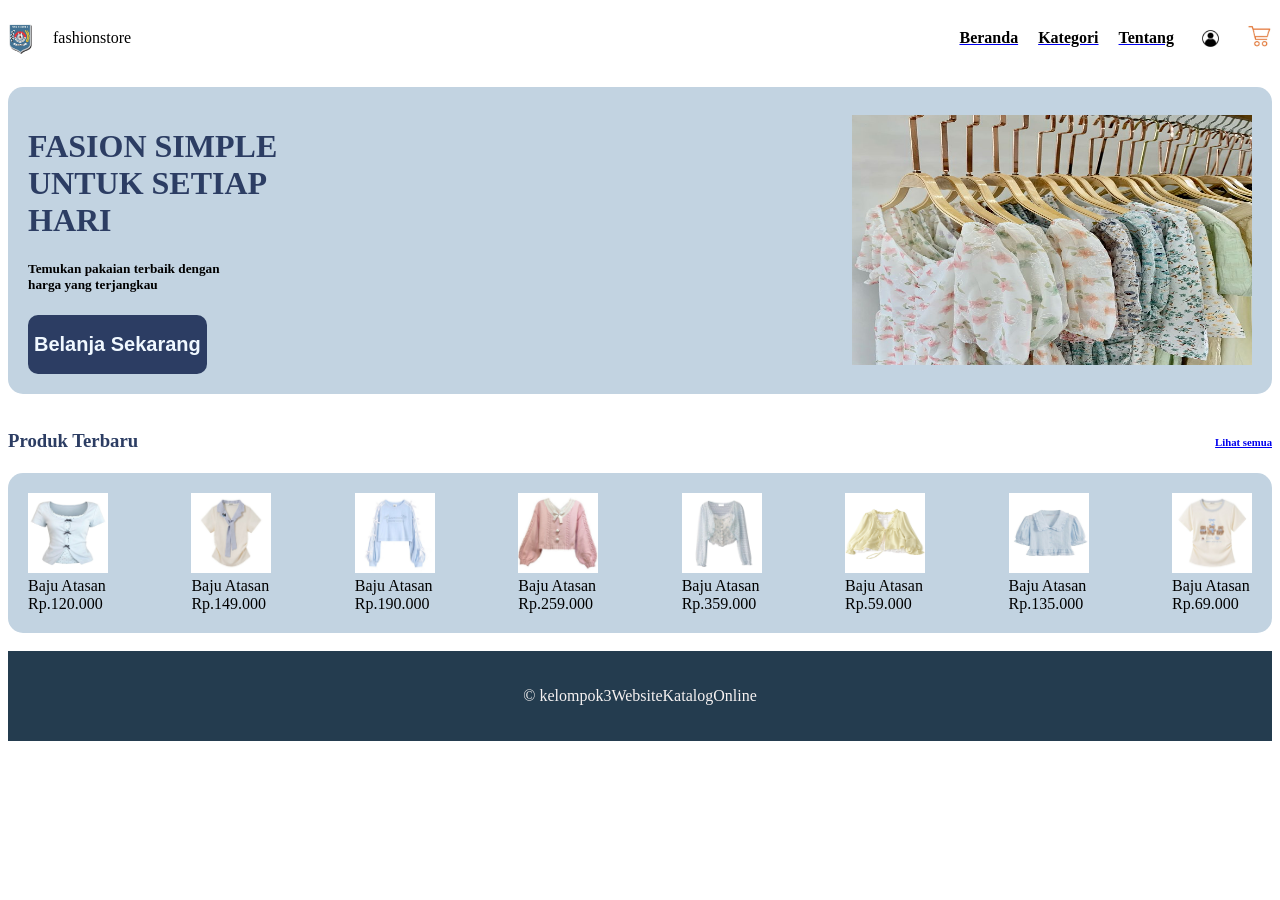
<file: index.html>
<!DOCTYPE html>
<html lang="en">
<head>
    <meta charset="UTF-8">
    <meta name="viewport" content="width=device-width, initial-scale=1.0">
    <title>Beranda</title>
    <link rel="stylesheet" href="css/style.css">
</head>
<body>
    <div>
        <div class="abc">
            <div class="d-flex"><img src="assets/logo smk.jpeg" width="25px">fashionstore</div>
            <div></div>
            <div class="d-flex putih"><a href="index.html"><h4 class="putih">Beranda</h4></h5Beranda></a> <a href="pagges/kategori.html"> <h4 class="putih">Kategori</h4></a><a href="pagges/Tentang.html"> <h4 class="putih">Tentang</h4> </a>   <img src="assets/profile.jfif" width="33px"><a href="pagges/keranjang.html"><img src="assets/Keranjang.jfif" width="25px"></a></div>
    </div>
        <br>
        <div class="abc kotak">
           <div><h1 class="tulisan-putih">FASION SIMPLE<br>
            UNTUK SETIAP <br>
            HARI</h1>
            <h5>Temukan pakaian terbaik dengan<br>
            harga yang terjangkau</h5>
            <a href="pagges/kategori.html"><button class="tombol border"><h2>Belanja Sekarang</h2></button></a>
            </div>
            <div></div>
            <div class="d-flex"><img src="assets/fav.jfif" width="400px" height="250px"></div>
        </div>
        <br>
        <div>
            <div class="abc">
                <div class="tulisan-putih"><h3>Produk Terbaru</h3></div>
                <div></div>
                <div><h6><a href="pagges/kategori.html">Lihat semua</a></h6></div>
            </div>
            
            <div class="abc kotak">
                <div><a href="Tentang.html"><img src="assets/baju atasan(1).jfif" width="80px" height="80px"></a><br>Baju Atasan<br> Rp.120.000</div>
                <div><a href="Tentang.html"><img src="assets/baju atasan(2).jfif" width="80px" height="80px"></a><br>Baju Atasan<br> Rp.149.000</div>
                <div><a href="Tentang.html"><img src="assets/baju atasan(3).jfif" width="80px" height="80px"></a><br>Baju Atasan<br> Rp.190.000</div>
                <div><a href="Tentang.html"><img src="assets/baju atasan(4).jfif" width="80px" height="80px"></a><br>Baju Atasan<br> Rp.259.000</div>
                <div><a href="Tentang.html"><img src="assets/baju atasan(5).jfif" width="80px" height="80px"></a><br>Baju Atasan<br> Rp.359.000</div>
                <div><a href="Tentang.html"><img src="assets/baju atasan(6).jfif" width="80px" height="80px"></a><br>Baju Atasan<br> Rp.59.000</div>
                <div><a href="Tentang.html"><img src="assets/baju atasan (7).jfif" width="80px" height="80px"></a><br>Baju Atasan<br> Rp.135.000</div>
                <div><a href="Tentang.html"><img src="assets/baju atasan (8).jfif" width="80px" height="80px"></a><br>Baju Atasan<br> Rp.69.000</div>
                </div>
        </div><br>
        <div class="kotac bag">
             <footer align="center">
  <p>© kelompok3WebsiteKatalogOnline</p>
</footer>
        </div>
    </div>
     
</body>
</html>
</file>
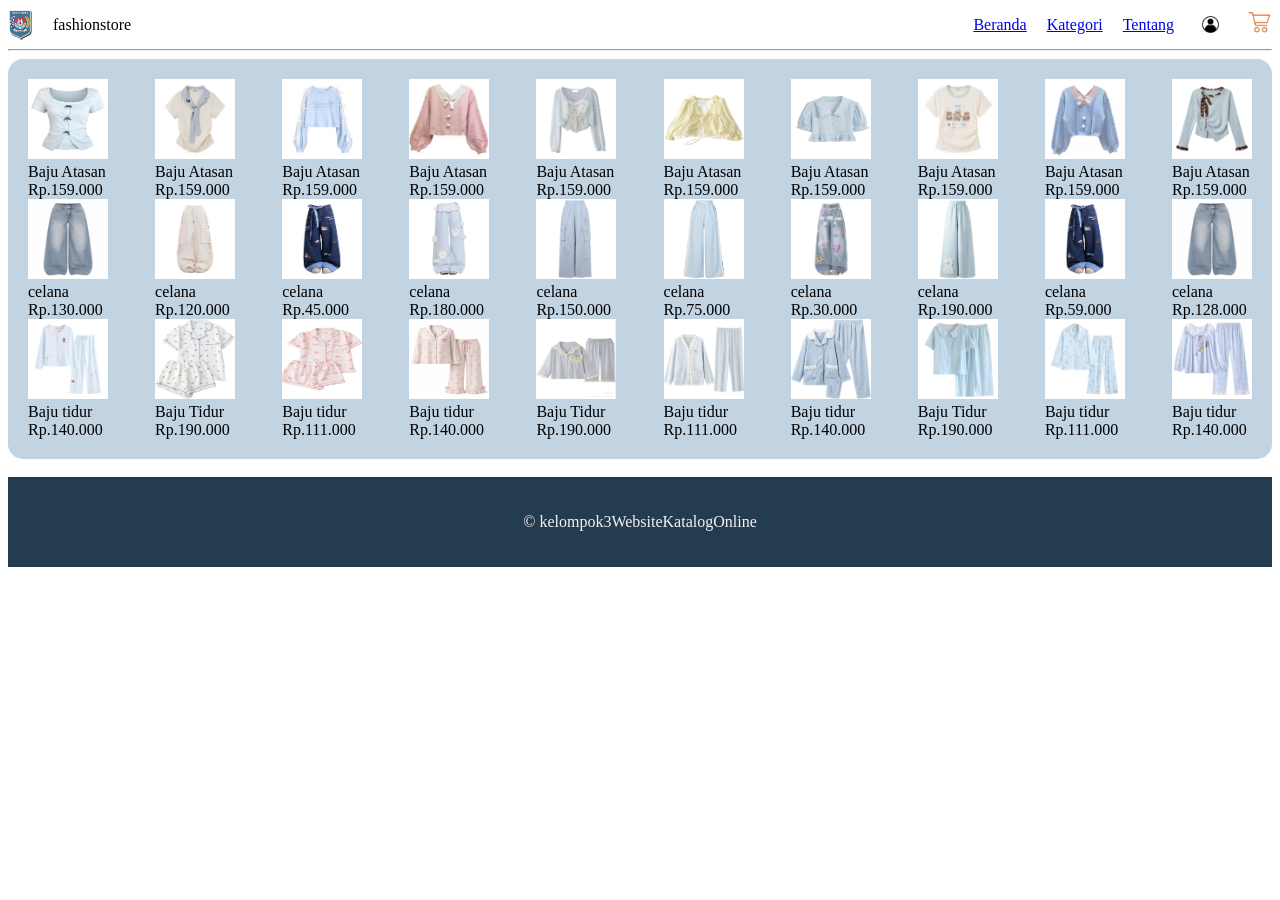
<file: pagges/kategori.html>
<!DOCTYPE html>
<html lang="en">
<head>
    <meta charset="UTF-8">
    <meta name="viewport" content="width=device-width, initial-scale=1.0">
    <title>kategori</title>
    <link rel="stylesheet" href="../css/style.css">
</head>
<body>
    <div>
        <div class="abc">
            <div class="d-flex"><img src="../assets/logo smk.jpeg" width="25px">fashionstore</div>
            <div ></div>
            <div class="d-flex"><a href="../index.html">Beranda </a> <a href="../pagges/kategori.html"> Kategori </a><a href="../pagges/Tentang.html"> Tentang </a>   <img src="../assets/profile.jfif" width="33px"><a href="../pagges/keranjang.html"><img src="../assets/Keranjang.jfif" width="25px"></a></div>
    </div>
        <hr>
        <div class="kotak">
        <div class="abc" >
                <div><a href="Tentang.html"><img src="../assets/baju atasan(1).jfif" width="80px" height="80px"></a><br>Baju Atasan<br> Rp.159.000</div>
                <div><a href="Tentang.html"><img src="../assets/baju atasan(2).jfif" width="80px" height="80px"></a><br>Baju Atasan<br> Rp.159.000</div>
                <div><a href="Tentang.html"><img src="../assets/baju atasan(3).jfif" width="80px" height="80px"></a><br>Baju Atasan<br> Rp.159.000</div>
                <div><a href="Tentang.html"><img src="../assets/baju atasan(4).jfif" width="80px" height="80px"></a><br>Baju Atasan<br> Rp.159.000</div>
                <div><a href="Tentang.html"><img src="../assets/baju atasan(5).jfif" width="80px" height="80px"></a><br>Baju Atasan<br> Rp.159.000</div>
                <div><a href="Tentang.html"><img src="../assets/baju atasan(6).jfif" width="80px" height="80px"></a><br>Baju Atasan<br> Rp.159.000</div>
                <div><a href="Tentang.html"><img src="../assets/baju atasan (7).jfif" width="80px" height="80px"></a><br>Baju Atasan<br> Rp.159.000</div>
                <div><a href="Tentang.html"><img src="../assets/baju atasan (8).jfif" width="80px" height="80px"></a><br>Baju Atasan<br> Rp.159.000</div>
                <div><a href="Tentang.html"><img src="../assets/baju atasan (9).jfif" width="80px" height="80px"></a><br>Baju Atasan<br> Rp.159.000</div>
                <div><a href="Tentang.html"><img src="../assets/baju atasan (10).jfif" width="80px" height="80px"></a><br>Baju Atasan<br> Rp.159.000</div>
            </div>
            
            <div class="abc" >
                <div><a href="Tentang.html"><img src="../assets/celana(1).jfif" width="80px" height="80px"></a><br>celana<br> Rp.130.000</div>
                <div><a href="Tentang.html"><img src="../assets/celana (2).jfif" width="80px" height="80px"></a><br>celana<br> Rp.120.000</div>
                <div><a href="Tentang.html"><img src="../assets/celana (3).jfif" width="80px" height="80px"></a><br>celana<br> Rp.45.000</div>
                <div><a href="Tentang.html"><img src="../assets/4.jfif" width="80px" height="80px"></a><br>celana<br> Rp.180.000</div>
                <div><a href="Tentang.html"><img src="../assets/5.jfif" width="80px" height="80px"></a><br>celana<br> Rp.150.000</div>
                <div><a href="Tentang.html"><img src="../assets/6.jfif" width="80px" height="80px"></a><br>celana<br> Rp.75.000</div>
                <div><a href="Tentang.html"><img src="../assets/7.jfif" width="80px" height="80px"></a><br>celana<br> Rp.30.000</div>
                <div><a href="Tentang.html"><img src="../assets/8.jfif" width="80px" height="80px"></a><br>celana<br> Rp.190.000</div>
                <div><a href="Tentang.html"><img src="../assets/celana (3).jfif" width="80px" height="80px"></a><br>celana<br> Rp.59.000</div>
                <div><a href="Tentang.html"><img src="../assets/celana(1).jfif" width="80px" height="80px"></a><br>celana<br> Rp.128.000</div>
            </div>
              
            <div class="abc" >
                <div><a href="Tentang.html"><img src="../assets/baju tidur(1).jfif" width="80px" height="80px"></a><br>Baju tidur<br> Rp.140.000</div>
                <div><a href="Tentang.html"><img src="../assets/baju tidur (2).jfif" width="80px" height="80px"></a><br>Baju Tidur<br> Rp.190.000</div>
                <div><a href="Tentang.html"><img src="../assets/baju tidur(3).jfif" width="80px" height="80px"></a><br>Baju tidur<br> Rp.111.000</div>
                <div><a href="Tentang.html"><img src="../assets/baju tidur(4).jfif" width="80px" height="80px"></a><br>Baju tidur<br> Rp.140.000</div>
                <div><a href="Tentang.html"><img src="../assets/baju tidur (5).jfif" width="80px" height="80px"></a><br>Baju Tidur<br> Rp.190.000</div>
                <div><a href="Tentang.html"><img src="../assets/baju tidur (6).jfif" width="80px" height="80px"></a><br>Baju tidur<br> Rp.111.000</div>
                <div><a href="Tentang.html"><img src="../assets/baju tidur (7).jfif" width="80px" height="80px"></a><br>Baju tidur<br> Rp.140.000</div>
                <div><a href="Tentang.html"><img src="../assets/baju tidur (8).jfif" width="80px" height="80px"></a><br>Baju Tidur<br> Rp.190.000</div>
                <div><a href="Tentang.html"><img src="../assets/baju tidur(9).jfif" width="80px" height="80px"></a><br>Baju tidur<br> Rp.111.000</div>
                <div><a href="Tentang.html"><img src="../assets/baju tidur (10).jfif" width="80px" height="80px"></a><br>Baju tidur<br> Rp.140.000</div>
                </div>
    </div><br>
    <div class="kotac bag">
             <footer align="center">
  <p>© kelompok3WebsiteKatalogOnline</p>
</footer>
        </div>
</body>
</html>
</file>
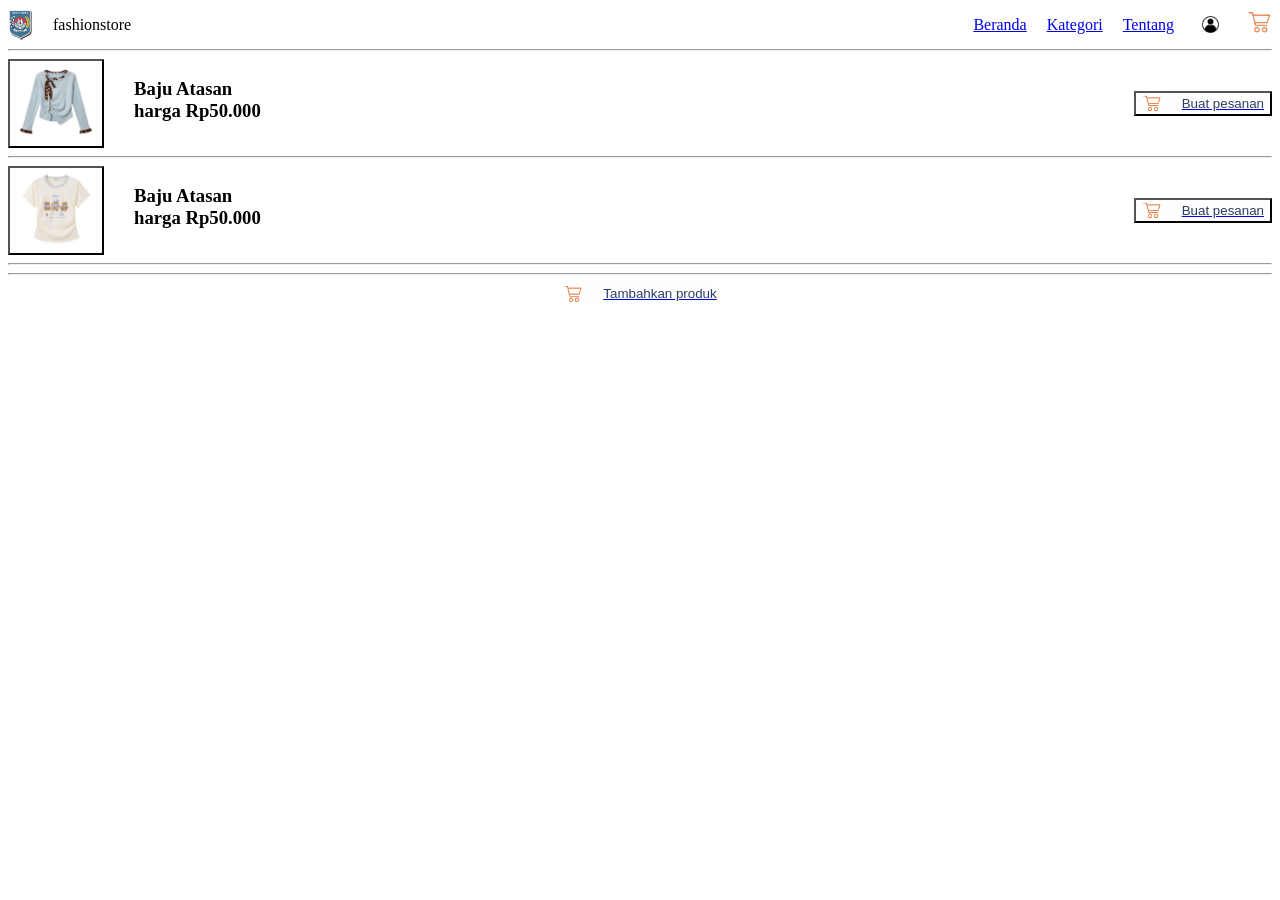
<file: pagges/keranjang.html>
<!DOCTYPE html>
<html lang="en">
<head>
    <meta charset="UTF-8">
    <meta name="viewport" content="width=device-width, initial-scale=1.0">
    <title>keranjang</title>
    <link rel="stylesheet" href="../css/style.css">
</head>
<body>
    <div>
        <div class="abc">
            <div class="d-flex"><img src="../assets/logo smk.jpeg" width="25px">fashionstore</div>
            <div></div>
            <div class="d-flex"><a href="../index.html">Beranda </a> <a href="../pagges/kategori.html"> Kategori </a><a href="../pagges/Tentang.html"> Tentang </a>   <img src="../assets/profile.jfif" width="33px"><a href="../pagges/keranjang.html"><img src="../assets/Keranjang.jfif" width="25px"></a></div>
    </div>
        <hr>
        <div class="abc d-flex">
            <div class="accc">
                <div><button type="button" class="back"><img src="../assets/baju atasan (10).jfif" width="80px" height="80px"></button></div>
            <div class="flex-start"><h3>Baju Atasan<br> harga Rp50.000 <br>
              
            </h3></div></div>
            <div><a href="Tentang.html">
            <button type="button" class="back d-flex tulisan-putih">
                <img src="../assets/Keranjang.jfif" width="20px"> Buat pesanan
            </button>
        </a></div></div>
        <hr>
        <div class="abc d-flex">
            <div class="accc">
                <div><button type="button" class="back"><img src="../assets/baju atasan (8).jfif" width="80px" height="80px"></button></div>
            <div class=""><h3>Baju Atasan<br> harga Rp50.000</h3></div></div>
            <div><a href="Tentang.html">
            <button type="button" class="back d-flex tulisan-putih">
                <img src="../assets/Keranjang.jfif" width="20px"> Buat pesanan
            </button>
        </a></div></div>
        <hr>
        </div>
        <hr>
        <div align="center">
        <a href="kategori.html">
            <button type="button" class="back d-flex tulisan-putih border">
                <img src="../assets/Keranjang.jfif" width="20px"> Tambahkan produk
            </button>
        </a>
        </div>
    </div>
</body>
</html>
</file>
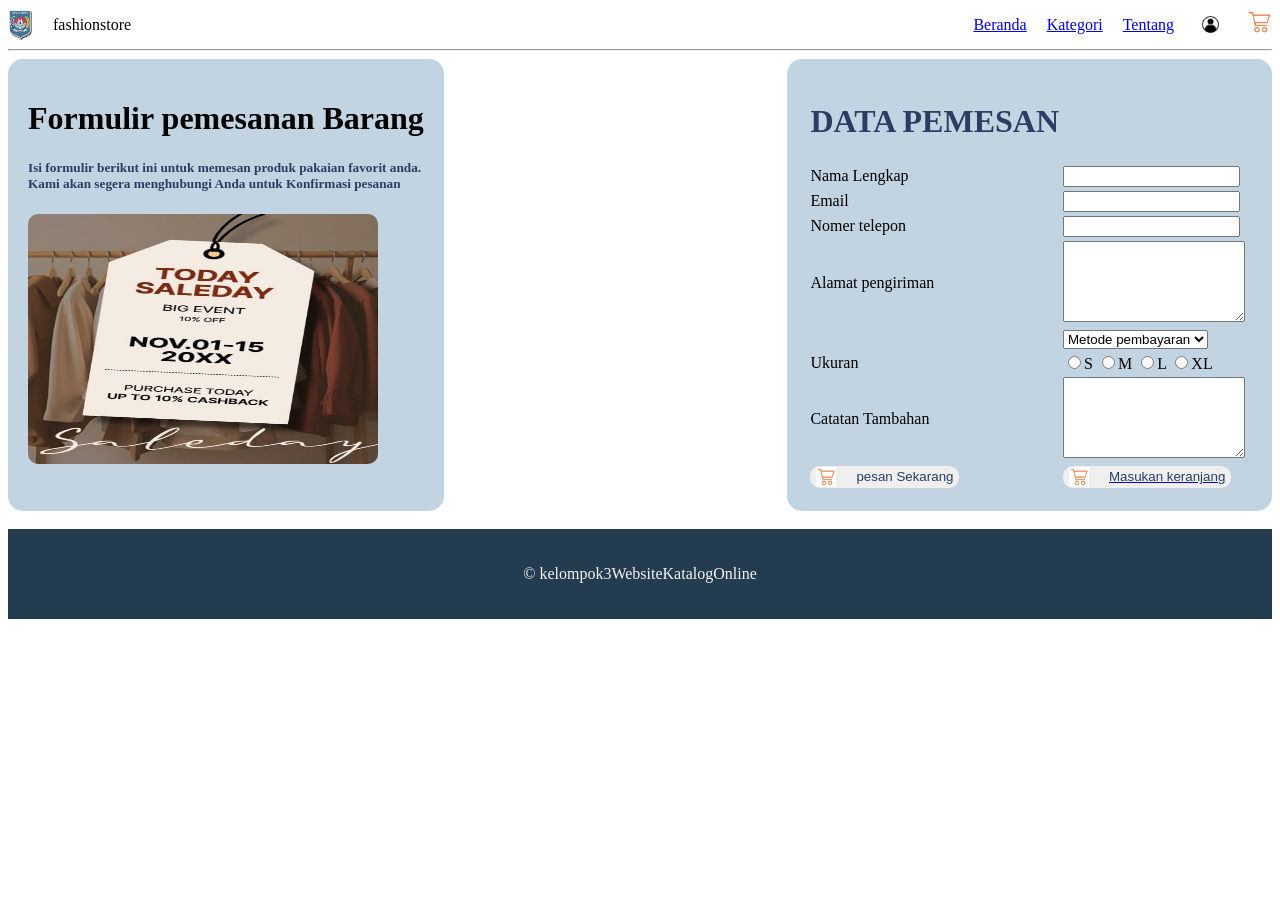
<file: pagges/Tentang.html>
<!DOCTYPE html>
<html lang="en">
<head>
    <meta charset="UTF-8">
    <meta name="viewport" content="width=device-width, initial-scale=1.0">
    <title>tentang</title>
    <link rel="stylesheet" href="../css/style.css">
</head>
<body>
    <div>
        <div class="abc">
            <div class="d-flex"><img src="../assets/logo smk.jpeg" width="25px">fashionstore</div>
            <div></div>
            <div class="d-flex"><a href="../index.html">Beranda </a> <a href="kategori.html"> Kategori </a>
                <a href="Tentang.html"> Tentang </a>   <img src="../assets/profile.jfif" width="33px">
                <a href="keranjang.html"><img src="../assets/Keranjang.jfif" width="25px"></a></div>
    </div>
        <hr>
       <div class="abc">
        <div class="kotak"><h1 class="">Formulir pemesanan Barang</h1>
            <h5 class="tulisan-putih"><p>Isi formulir berikut ini untuk memesan produk pakaian favorit anda.<br>
            Kami akan segera menghubungi Anda untuk Konfirmasi pesanan</p></h5>
            <img class="border" src="../assets/dickon.jfif" width="350px" height="250px  ">
           
            </div>
        <div class="kotak"> 
            <table><tr>
            <td align="center"><h1 class="tulisan-putih">DATA PEMESAN</h1></td>
        </tr>
        <tr>
         <td>Nama Lengkap </td>
         <td><input type="text" height="50px"></td>
         </tr>
         <tr>
            <td>Email</td>
            <td><input type="text" height="50px"><br></td>
        </tr>
         <tr>
            <td>Nomer telepon<br></td>
            <td><input type="number"><br></td>
         </tr>
         <tr>
            <td>Alamat pengiriman<br></td>
            <td><textarea cols="20px" rows="5px"></textarea><br></td>
         </tr>
         <tr>
            <td></td>
            <td><select>
                <option value="">Metode pembayaran</option>
                <option value="">COD</option>
                <option value="">DANA</option>
                <option value="">GOPAY</option>
                <option value="">Lainya</option>

            </select><br></td>
            <td></td>
         </tr>
         <tr>
            <td>Ukuran</td>
            <td>
                <input type="radio" name="jk">S
                <input type="radio" name="jk">M
                <input type="radio" name="jk">L
                <input type="radio" name="jk">XL
                
            </td>
         </tr>
         <tr>
            <td>Catatan Tambahan<br></td>
            <td><textarea cols="20px" rows="5px"></textarea><br></td>
         </tr>
         <tr>
            <td><button class="border d-flex tulisan-putih" type="button" class="d-flex back tulisan-putih"><img src="../assets/Keranjang.jfif" width="20px">pesan Sekarang</button>
            <td><a href="keranjang.html"><button class="border d-flex tulisan-putih" type="button" class="d-flex back tulisan-putih"><img src="../assets/Keranjang.jfif" width="20px">Masukan keranjang</button></a></td>
            </td>
         </tr>        
         </table>
     </div>
     </div><br>
     <div class="kotac bag">
             <footer align="center">
  <p>© kelompok3WebsiteKatalogOnline</p>
</footer>
        </div>        
</body>
</html>
</file>
<file: css/style.css>
.d-flex{
    display: flex;
    align-items: center;
    gap: 20px;
    
}
.abc{
    display: flex;
    flex-direction: row;
    justify-content: space-between;
    
    
}
.abu{
    background-color: ddd;
}
.tulisan-putih{
    color: rgb(44, 61, 99);
   
}
.border{
    border-radius: 10px;
    border: none;
}

.tombol{
     background-color: rgb(44, 61, 99);
    color: aliceblue;
}

.spasi{
    gap: 15px;    
}
.acc{
    display: flex;
    flex-direction: row;
    justify-content: center;
    gap: 15px;
    
}
.bag{
    color: rgb(246, 242, 242);
    
}
.back{
    background-color: rgb(255, 254, 254);
    
}
.center{
    align-items: center;
}
.accc{
    display: flex;
    flex-direction: row;
    justify-content: space-between;
    gap: 30px;
    
}
.flex-start{
    align-items: flex-start;
}

.kotak{
    background-color: rgb(194, 211, 225);
    border-radius: 15px;
    padding: 20px;
}
.kotac{
    background-color: rgb(36, 60, 79);
    padding: 20px;
}
.kotakk{
    background-color: lightblue;
    border-radius: 15px;
    padding: 20px;
    height: 30px;
    width: 35px;
}
.putih{
    text-decoration: none;
    color: black;
}
</file>
